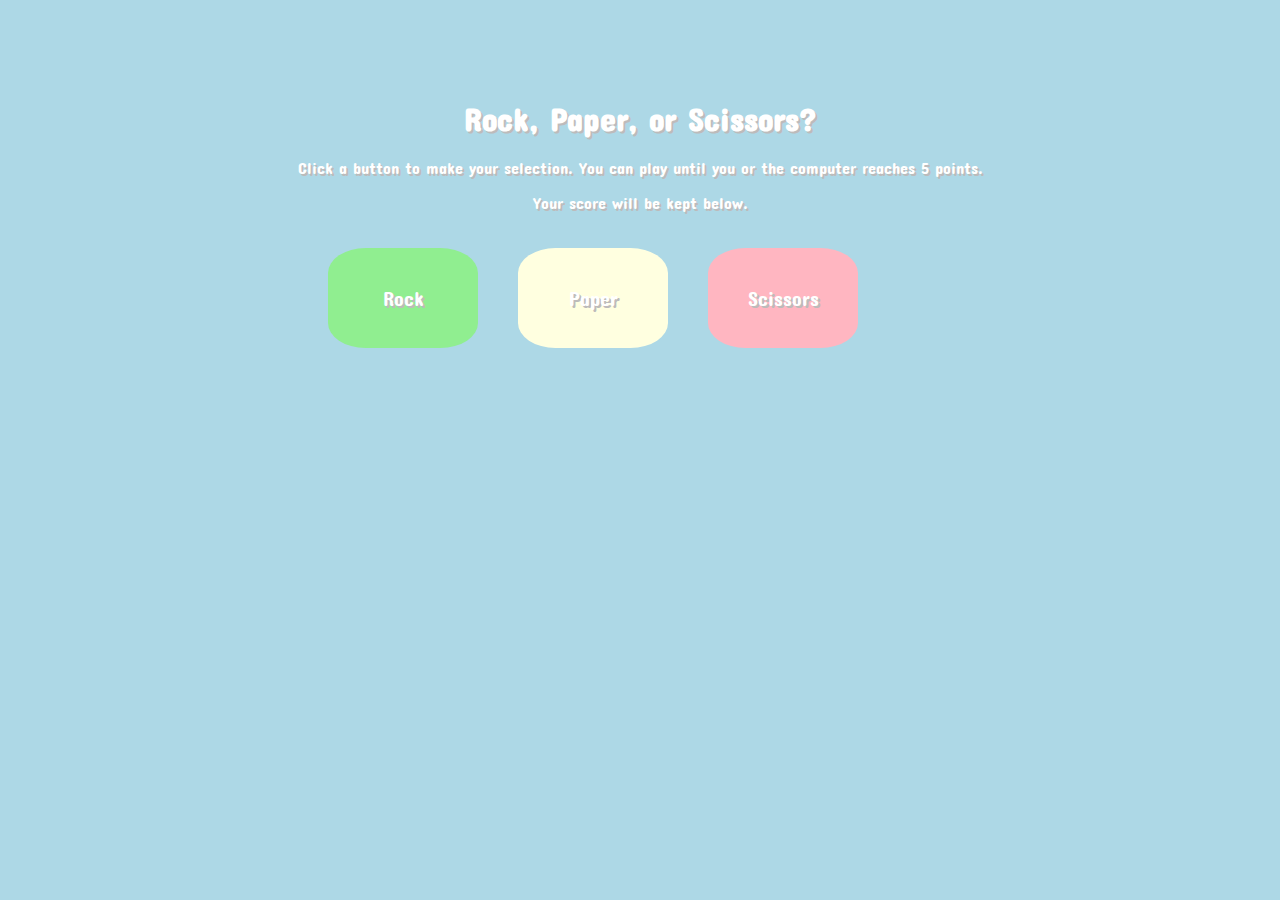
<file: index.html>
<!DOCTYPE html>

<html>
  
<head>
  <link rel="stylesheet" href="src/styles.css"/>
  <link href="https://fonts.googleapis.com/css2?family=Concert+One&display=swap" rel="stylesheet">
  <title>Rock, Paper, Scissors</title>
  <meta charset="UTF-8" />
</head>

<body>
  <div id="round-rules">
    <h1>Rock, Paper, or Scissors?</h1>
    <p>Click a button to make your selection. You can play until you or the computer reaches 5 points.</p>
    <p>Your score will be kept below.</p>
    <div class="round-results"></div>
  </div>

<div id= "buttons">
  <button class="rock-button">Rock</button>
  <button class="paper-button">Paper</button>
  <button class="scissors-button">Scissors</button>
</div>

<div id="results">
<div class="player-results"></div>
<div class="computer-results"></div>
</div>

</body>
<script src="src/index.js"></script>
</html>
</file>
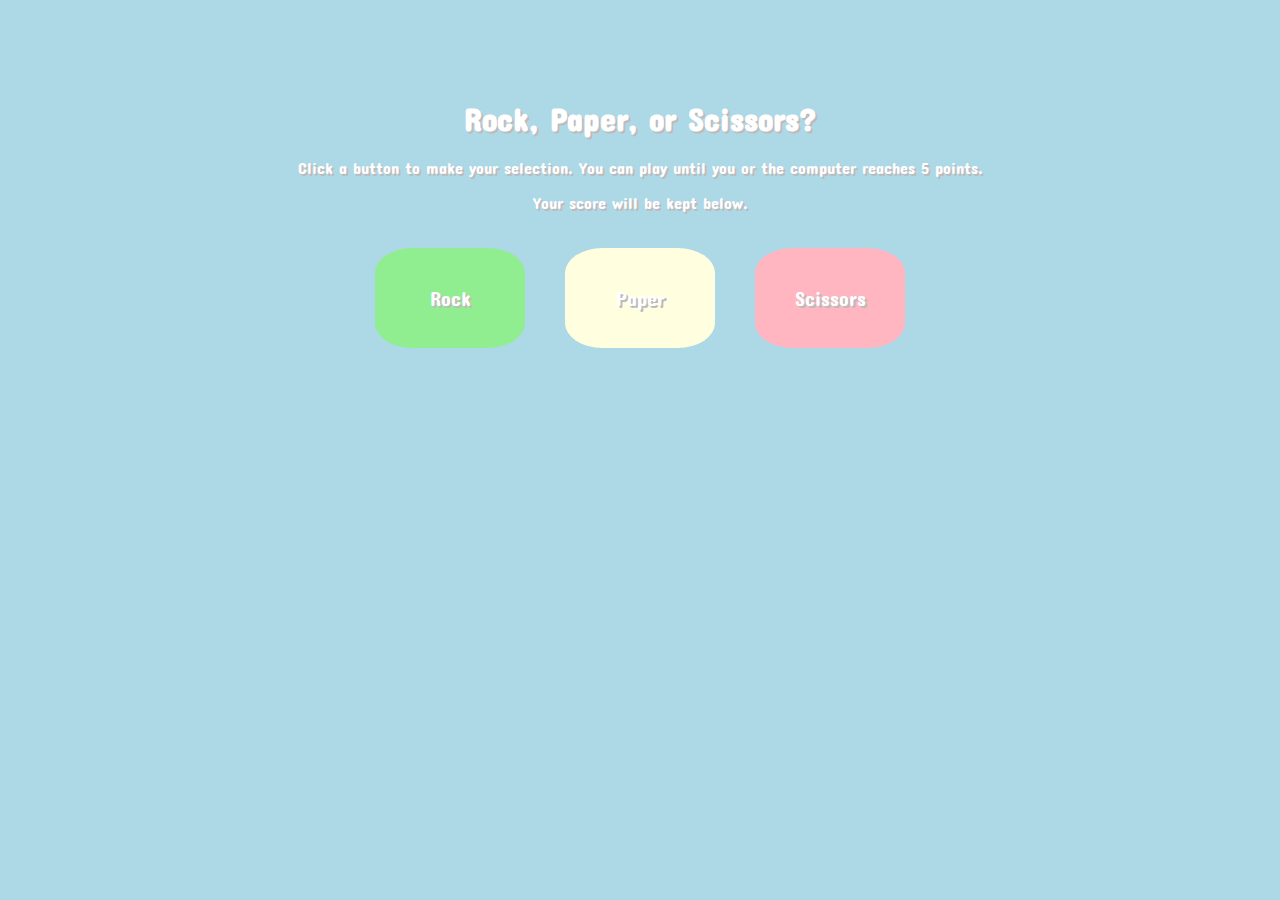
<file: rps.html>
<!DOCTYPE html>

<html>
  
<head>
  <link rel="stylesheet" href="src/rpsstyles.css"/>
  <link href="https://fonts.googleapis.com/css2?family=Concert+One&display=swap" rel="stylesheet">
  <title>Rock, Paper, Scissors</title>
  <meta charset="UTF-8" />
</head>

<body>
  <div id="round-rules">
    <h1>Rock, Paper, or Scissors?</h1>
    <p>Click a button to make your selection. You can play until you or the computer reaches 5 points.</p>
    <p>Your score will be kept below.</p>
    <div class="round-results"></div>
  </div>

<div id= "buttons">
  <button class="rock-button">Rock</button>
  <button class="paper-button">Paper</button>
  <button class="scissors-button">Scissors</button>
</div>

<div id="results">
<div class="player-results"></div>
<div class="computer-results"></div>
</div>

</body>
<script src="src/rps.js"></script>
</html>
</file>
<file: src/styles.css>
body{
    background-color: lightblue;
    font-family: 'Concert One',  sans-serif;
    text-shadow: 2px 2px rgb(189, 187, 187);
    text-align: center;
    color: white;
    display: column;
    margin-top: 100px;
}

button{
    width: 150px;
    height: 100px;
    font-family: 'Concert One',  sans-serif;
    font-size: 20px;
    text-shadow: 2px 2px rgb(189, 187, 187);
    color: white;
    border: none;
    border-radius: 25%;
    margin: 20px;
}

.rock-button{
    background-color: lightgreen;
}

.scissors-button{
    background-color: lightpink;
}

.paper-button{
    background-color: lightyellow;
}
.rock-button:hover{
    background-color: rgb(106, 238, 106);
    color: lightgray;
}
    
.scissors-button:hover{
    background-color: rgb(243, 159, 172);
    color: lightgray;
}
    
.paper-button:hover{
background-color: rgb(250, 250, 174);
color: lightgray;
}

#buttons{
    margin-left: 300px;
    display: flex;
}

#round-rules{
    display: column;
}

#results{
    display: column;
}
</file>
<file: src/rpsstyles.css>
body{
    background-color: lightblue;
    font-family: 'Concert One',  sans-serif;
    text-shadow: 2px 2px rgb(189, 187, 187);
    text-align: center;
    color: white;
    display: column;
    margin-top: 100px;
}

button{
    width: 150px;
    height: 100px;
    font-family: 'Concert One',  sans-serif;
    font-size: 20px;
    text-shadow: 2px 2px rgb(189, 187, 187);
    color: white;
    border: none;
    border-radius: 25%;
    margin: 20px;
}

.rock-button{
    background-color: lightgreen;
}

.scissors-button{
    background-color: lightpink;
}

.paper-button{
    background-color: lightyellow;
}
.rock-button:hover{
    background-color: rgb(106, 238, 106);
    color: lightgray;
}
    
.scissors-button:hover{
    background-color: rgb(243, 159, 172);
    color: lightgray;
}
    
.paper-button:hover{
background-color: rgb(250, 250, 174);
color: lightgray;
}

#buttons{
    /*margin-left: 300px;*/
    display: flex;
    justify-content: center;
}

#round-rules{
    display: column;
}

#results{
    display: column;
}
</file>
